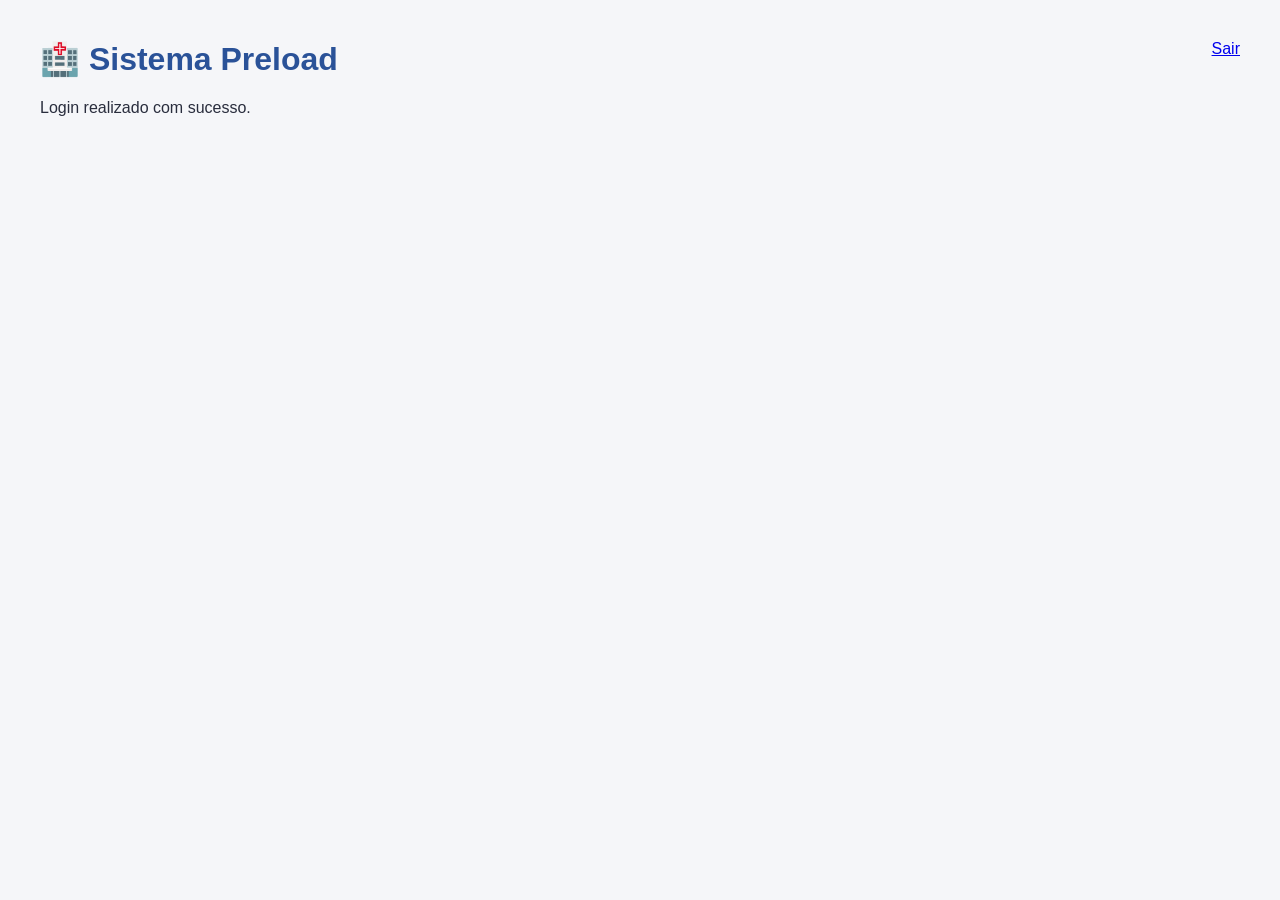
<file: templates/dashboard.html>
<!DOCTYPE html>
<html>
<head>
<title>Dashboard</title>
<style>
body { font-family: Arial; margin:40px; }
h1 { color:#2a5298; }
.logout {
    float:right;
}
</style>
<link rel="stylesheet" href="/static/dsp-brand.css?v=5.1.7"><link rel="stylesheet" href="/static/alm-brand.css?v=5.1.7"></head>
<body>

<a class="logout" href="/logout">Sair</a>

<h1>🏥 Sistema Preload</h1>
<p>Login realizado com sucesso.</p>

</body>
</html>
</file>
<file: static/dsp-brand.css>
/* Palette adapted from the DSP logo published by Grupo DPSP; action red is darkened for contrast. */
:root{--dsp-red:#fb363d;--dsp-action:#ce2431;--dsp-red-dark:#ad1d2a;--dsp-blue:#a8ddeb;--dsp-navy:#242735;--nav:#242735;--ink:#292d3d;--muted:#727787;--line:#e2e5ed;--bg:#f5f6f9;--accent:#ce2431;--brand:#ce2431;--petrol:#242735;--green:#ce2431;--mint:#a8ddeb;--text:#292d3d}.dsp-logo{display:block;width:100%;max-width:205px;height:auto}.logo{padding:0 7px}.logo .dsp-logo{max-width:175px}.auth-brand .dsp-logo{max-width:230px}.auth-brand small{color:#b8c8da!important}
body.login-page,body.verification-page{background:radial-gradient(ellipse at 10% 5%,#3b4966 0,transparent 48%),radial-gradient(ellipse at 95% 100%,#4f253b 0,transparent 45%),#1c2030;color:#292d3d}.login-story{background:linear-gradient(145deg,#282f45,#202433)}.login-story:after{border-color:#a8ddeb26;box-shadow:0 0 0 36px #a8ddeb06,0 0 0 72px #a8ddeb03}.login-story .auth-eyebrow{color:#b1deeb}.login-story p{color:#c0c9d8}.rollout-visual{color:#b4c8da}.rollout-visual div>span{background:#34445b;border-color:#a8ddeb55;color:#d2edf5}.rollout-visual i{background:#83a8bf}.story-foot{color:#c0d5e4}.status-dot{background:#a8ddeb;box-shadow:0 0 0 4px #a8ddeb14}.auth-eyebrow{color:var(--dsp-action)}.auth-submit{background:var(--dsp-action);border-color:var(--dsp-action);box-shadow:0 5px 14px #ce24311a}.auth-submit:hover{background:var(--dsp-red-dark);border-color:var(--dsp-red-dark)}.auth-security>span{color:var(--dsp-action)}.password-toggle{color:#46658c!important}.password-toggle:hover{color:var(--dsp-action)!important}.verification-page button:not(.password-toggle):not(#installApp),.verification-page .primary{background:var(--dsp-action)}.verification-page .card>b,.verification-page a{color:var(--dsp-action)}.verification-page code{background:#f6f8fb;border-color:#e1e6ef}.verification-page details{border-color:#e1e6ef}.verification-page summary{color:#3e5f87}.verification-page input[type=checkbox]{accent-color:var(--dsp-action)}
body:not(.login-page):not(.verification-page){background:#f5f6f9;color:#292d3d}aside{background:linear-gradient(170deg,#292f43,#1d2232);scrollbar-color:#53617e transparent}.side-sub{color:#acc3d8}.side-foot{color:#8f9fb7}.side-foot strong{color:#c6d2e1}.nav-section-label{color:#8c9db7}.nav button{color:#bec9dc}.nav button.active{color:white;background:#ce243129;box-shadow:inset 3px 0 #fb363d!important}.nav button.active .nav-icon{color:#a8ddeb}.sidebar-toggle{color:#bed6e6}.nav button:hover{color:#fff}.eyebrow{color:var(--dsp-action)}.account-bar{border-color:#e1e5ee;box-shadow:0 3px 14px #24273505}.account-bar>div:first-child{border-left-color:#a8ddeb}.account-bar .logout-button{color:#66758b;background:#f5f7fa;border-color:#e3e7ef}.panel,.stat,.context{border-color:#e1e5ee;box-shadow:0 4px 16px #24273503}.report-filters{border-color:#e1e5ee;background:white}.report-filters input,.report-filters select{background:#f9fafc}.dashboard-scope{border-left-color:#e1e5ee}.notice{background:#edf3fa;border-color:#dae4f1;color:#53647e}.muted,.stat small,.stat>label{color:#737e90}.branch-table th{background:#f5f7fb;color:#6d7a90;border-bottom-color:#e0e6f0}.branch-table td{border-bottom-color:#edf0f5}.branch-table tbody tr:hover{background:#f8f9fc}.stat.action-stat:after{color:#91a7c2}.action-stat:hover{border-color:#c1d7e8;background:#fbfcff}.stat.action-stat:hover{box-shadow:0 6px 18px #31527b10!important}#dashboardProgress{background:#fafbfe}#dashboardCards .stat:nth-child(1){border-top:3px solid #a8ddeb}#dashboardCards .stat:nth-child(2){background:#eff9f3;border-color:#bfe1d0}#dashboardCards .stat:nth-child(2) strong{color:#17734f}#dashboardCards .stat:nth-child(3){background:#fffbf1;border-color:#ece1bf}#dashboardCards .stat:nth-child(3) strong{color:#9e731e}
button{border-color:#dce2ed}button.primary{background:var(--dsp-action);border-color:var(--dsp-action);box-shadow:0 3px 9px #ce243112;color:#fff}button.primary:hover{background:var(--dsp-red-dark);border-color:var(--dsp-red-dark)}button:focus-visible,a:focus-visible{outline-color:#82bdde}input,select,textarea{border-color:#d9e1ed;background:#fcfdff;color:#292d3d}input:focus,select:focus,textarea:focus{border-color:#759cc1;box-shadow:0 0 0 3px #97cddd26;outline-color:#82bdde}input[readonly],input:disabled{background:#f2f4f8;color:#758397}label{color:#697a91}input[type=checkbox]{accent-color:#31527b}input::placeholder,textarea::placeholder{color:#8b97a9}.bar{background:#e8edf4}.bar span{background:linear-gradient(90deg,#31527b,#8bc9de)}.empty{border-color:#dce4ee;color:#78889c}.quick-filters button.active{background:#fff0f1;border-color:#f3c6cb;color:#a62535}.branch-identity{background:#edf3fa;color:#526c8b}.branch-options{border-color:#c7d7e9;box-shadow:0 12px 24px #24273518}.branch-pagination{color:#77859b}dialog{border-color:#e0e5ef!important;box-shadow:0 24px 70px #24273529}dialog::backdrop{background:#1d243388}#closeModal{background:#f4f6fa}#toast{background:#293b58;box-shadow:0 8px 25px #24273522}.save-dock{border-top-color:#e0e5ef;box-shadow:0 -5px 25px #24273508}.access-table th,.admin-tools{background:#f5f7fb}.dashboard-chart text{fill:#7c89a0}footer{color:#8a96a8;border-color:#e0e5ef}
.phase-number{background:#eef3fa;border-color:#d2deed;color:#526d91}.phase-track{background:#e8edf4}.phase-track span{background:#799fbd}.guided-checklist{background:linear-gradient(110deg,#eef4fc,#fff);border-color:#cfdeef}.stage-track li{border-top-color:#dbe4f0;color:#75849b}.stage-track li>span{background:#e5edf8}.stage-track .current{border-top-color:#e9ad55;color:#5a5260}.stage-track .complete{border-color:#278060;color:#1e7355}.stage-track .complete>span{background:#278060;color:#fff}.guided-head .eyebrow{color:#546e91}.process-check{border-color:#c2d1e3!important}.process-check:checked{background:#247a58!important;border-color:#247a58!important;box-shadow:0 3px 8px #247a5820}.process-card.done{border-color:#c3dfcf;background:#f6fcf8}.process-title strong{color:#2e3a50}.process-title span{color:#8390a4}.process-card .more-info{background:#f7f9fc;border-color:#e0e6f0}.process-card .more-info>summary{color:#607c9c}.process-notes label span{color:#8c97a9}.badge.done{background:#e4f5ec;color:#127252}.badge.running{background:#fff3d4;color:#936d1a}.badge.blocked{background:#fff0ee;color:#b04c3d}
.executive-brief{background:linear-gradient(110deg,#242b40,#30476b);border-color:#364d70}.executive-brief:before{content:'';align-self:stretch;width:4px;flex:0 0 4px;border-radius:4px;background:#fb363d}.executive-brief .eyebrow{color:#afd9ed}.executive-brief p{color:#c4d0e1}.executive-ratio strong small,.executive-ratio>span{color:#b5c9df}.scope-tag{background:#f4f7fc;border-color:#dce5f1;color:#71839d}.pipeline-0{background:#dbe2ed}.pipeline-1{background:#a8c7dc}.pipeline-2{background:#608eb4}.pipeline-3{background:#e7aa5c}.pipeline-4{background:#b9be74}.pipeline-5{background:#ce8072}.pipeline-6{background:#278060}.pipeline-legend button{border-bottom-color:#eaf0f6}.pipeline-legend button>span{color:#687c98}.store-stage-list>div{border-bottom-color:#e7edf5}.store-stage-list strong,.executive-mini-stats strong{color:#31527b}.store-stage-list small,.executive-mini-stats span,.executive-footnote{color:#7c8ca3}.region-list b,.region-list strong{color:#31527b}.region-list button span{color:#7a8ba3}.executive-priorities button{border-bottom-color:#eaf0f6}.priority-position{background:#eef3fa;color:#758daa}.executive-priorities small{color:#6c89aa}.executive-priorities div>span{color:#8593a8}.executive-priorities button>strong{color:#637e9f}.executive-grid button:hover{background:#f6f8fc}.executive-secondary .stat:last-child{background:#f1f6fc;border-color:#d0dff0}.executive-clear{background:#f6fbf7;border-color:#cfe4d5}#networkProgress{background:linear-gradient(90deg,transparent,#fb363d,transparent);background-size:45% 100%}
@media(max-width:700px){aside,.sidebar-collapsed aside,.nav,.sidebar-collapsed .nav{background:#242735}.logo .dsp-logo{max-width:148px;max-height:49px;width:auto}.mobile-menu-open .nav{top:82px}.sidebar-toggle,.sidebar-collapsed .sidebar-toggle{top:25px}.executive-brief:before{height:4px;min-height:4px;width:42px;flex:auto}.dashboard-scope{border:0}.logo{padding:0}}@media print{body{background:#fff!important}aside{display:none!important}.executive-brief{background:#fff;border-color:#d6dce8}.executive-brief h2{color:#242735}}
.logo .dsp-logo{max-width:145px}@media(max-width:700px){.logo .dsp-logo{max-width:148px}.mobile-menu-open .nav{top:100%}}
</file>
<file: static/alm-brand.css>
/* Text branding stays sharp at every screen size and needs no image download. */
.alm-brandmark{display:flex;align-items:center;justify-content:center;position:relative;color:#d6e8ff;overflow:hidden}
.cutover-wordmark{display:flex;flex-direction:column;align-items:flex-start;justify-content:center;font-family:system-ui,-apple-system,"Segoe UI",sans-serif;line-height:1.05;white-space:nowrap}
.cutover-wordmark strong{font-size:29px;font-weight:800;letter-spacing:-1px;color:#d6e8ff}
.cutover-wordmark>span{font-size:20px;font-weight:650;letter-spacing:.8px;margin-top:4px;color:#a8ddeb}
.logo.alm-brandmark{flex:0 0 80px;min-height:80px;width:154px;height:80px;padding:0;margin:0 0 16px 5px;letter-spacing:normal}
.alm-auth-frame{width:230px;height:auto;min-height:0;flex-shrink:0;justify-content:flex-start}
.alm-auth-frame .cutover-wordmark strong{font-size:43px}
.alm-auth-frame .cutover-wordmark>span{font-size:27px}
.alm-verification-brand{width:100%;max-width:245px;height:auto;min-height:0;margin:0 auto 22px;background:#242735;border-radius:12px}
.alm-verification-brand .cutover-wordmark strong{font-size:35px}
.alm-verification-brand .cutover-wordmark>span{font-size:23px}
.sidebar-toggle{top:28px}.side-foot{margin-top:24px}.nav{flex-shrink:0}
@media(min-width:701px){.sidebar-collapsed .logo.alm-brandmark{flex:0 0 40px;min-height:40px;height:40px;width:48px;margin:0 0 15px 5px}.sidebar-collapsed .logo.alm-brandmark .cutover-wordmark{display:none}.sidebar-collapsed .logo.alm-brandmark::before{content:"CO";font:800 21px system-ui,sans-serif;color:#a8ddeb}}
@media(max-width:700px){.logo.alm-brandmark{flex:0 0 68px;min-height:68px;width:145px;height:68px;margin:0}.cutover-wordmark strong{font-size:27px}.cutover-wordmark>span{font-size:18px}.sidebar-toggle,.sidebar-collapsed .sidebar-toggle{top:32px}.mobile-menu-open .nav{top:100%}.alm-auth-frame{width:200px;height:auto}.alm-auth-frame .cutover-wordmark strong{font-size:35px}.alm-auth-frame .cutover-wordmark>span{font-size:23px}.login-story{padding-top:16px;padding-bottom:16px}}
@media print{aside .alm-brandmark{display:none!important}}


.alm-verification-brand { padding: 18px 24px; }
</file>
